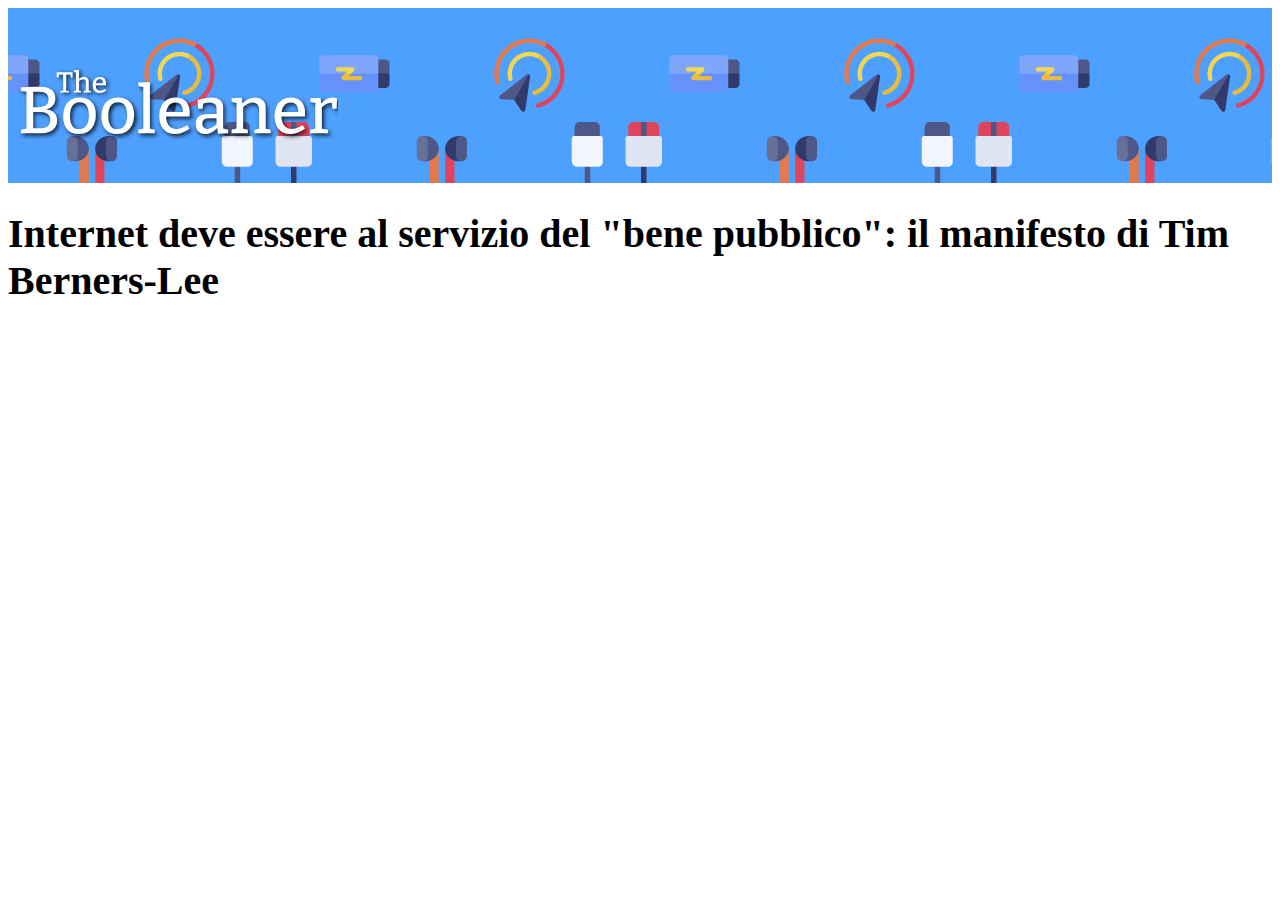
<file: index.html>
<!DOCTYPE html>
<html lang="it">
<head>
    <meta charset="UTF-8">
    <meta http-equiv="X-UA-Compatible" content="IE=edge">
    <meta name="viewport" content="width=device-width, initial-scale=1.0">
    <title>The Booleaner</title>

    <link rel="stylesheet" href="css/style.css">
</head>

<body>
    
    <!-- Header con logo, titolo, autore e data -->
    <header>
        
        <!-- logo -->
        <div id="intestazione">
            <img id="logo" src="img/logo.svg" alt="Logo The Booleaner">
        </div>

        <!-- titolo -->
        <h1>Internet deve essere al servizio del "bene pubblico": il manifesto di Tim Berners-Lee</h1>

        <!-- autore e data -->

    </header>

    <!-- Main con foto, paragrafi, una lista e una tabella -->
    <main>

    </main>

    <!-- footer con articoli consigliati -->
    <footer>

    </footer>

</body>

</html>
</file>
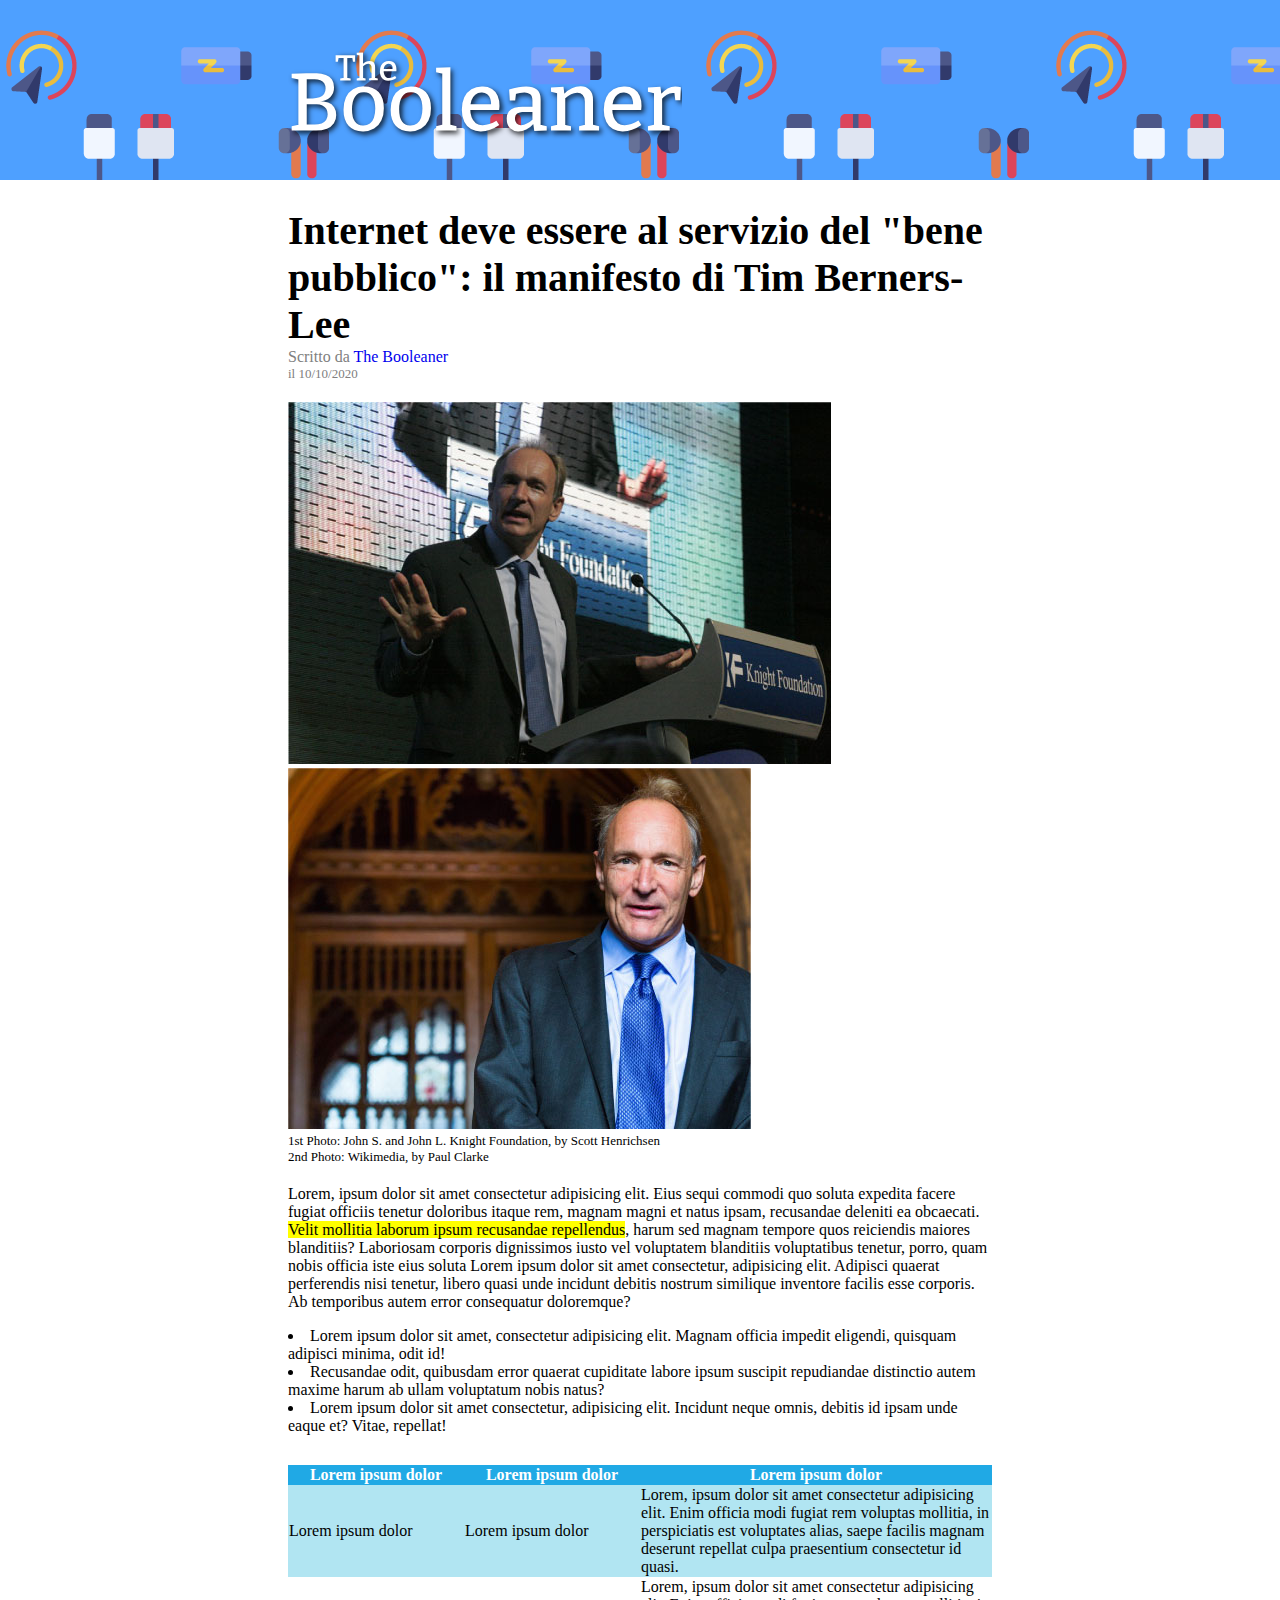
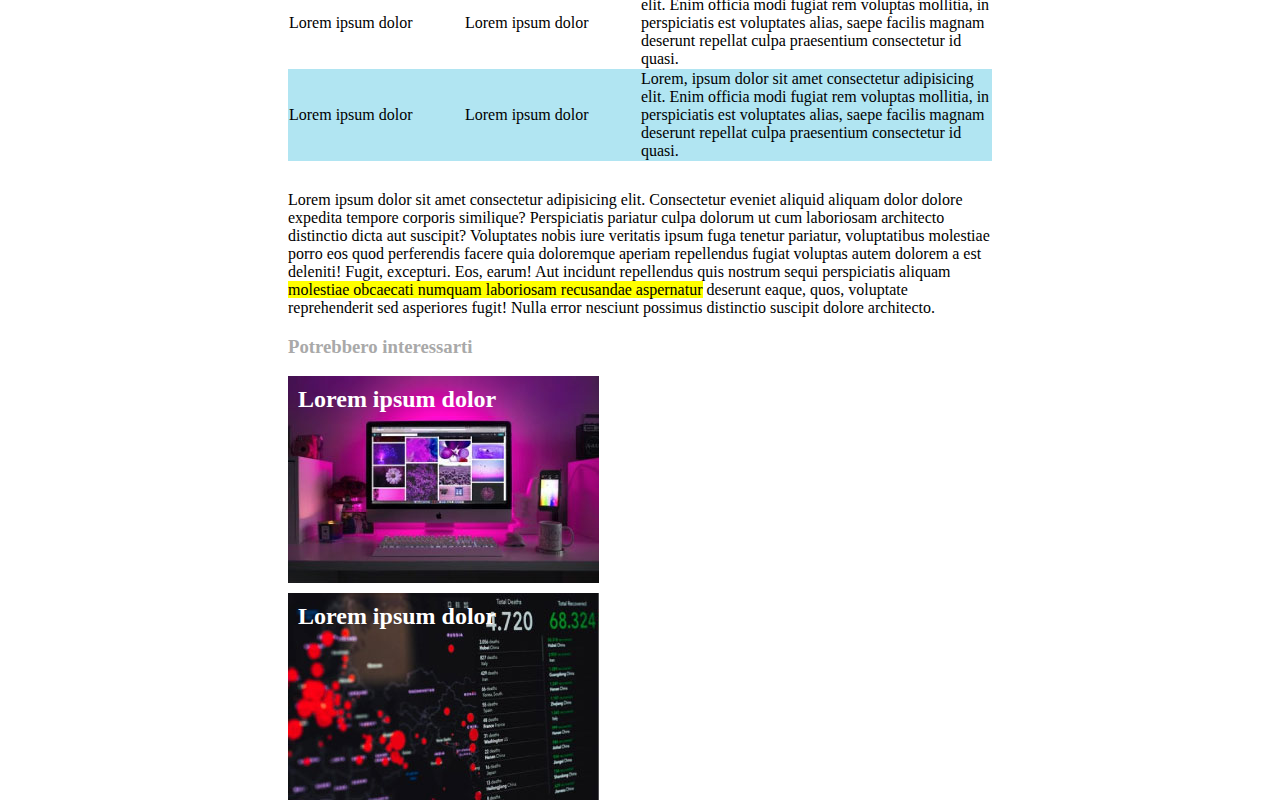
<file: bonus/index.html>
<!DOCTYPE html>
<html lang="it">
<head>
    <meta charset="UTF-8">
    <meta http-equiv="X-UA-Compatible" content="IE=edge">
    <meta name="viewport" content="width=device-width, initial-scale=1.0">
    <title>The Booleaner</title>

    <link rel="stylesheet" href="css/style-bonus.css">
</head>

<body>
    
    <!-- Header con logo, titolo, autore e data -->
    <header>
        
        <!-- logo -->
        <div id="intestazione">
            <div class="centratura">
                <img id="logo" src="img/logo.svg" alt="Logo The Booleaner">
            </div>
        </div>

        <div class="centratura">
            <!-- titolo -->
            <h1>Internet deve essere al servizio del "bene pubblico": il manifesto di Tim Berners-Lee</h1>

            <!-- autore e data -->
            <div class="grigio">Scritto da <a href="https://boolean.careers">The Booleaner</a></div>
            <div id="data" class="grigio">il 10/10/2020</div>
        </div>
        
    </header>

    <!-- Main con foto, paragrafi, una lista e una tabella -->
    <main>
        <!-- foto -->
        <div class="foto-tim">
            <img src="img/tim-1.jpg" alt="Tim Berners-Lee parla dal podio">
            <img src="img/tim-2.jpg" alt="Ritratto di Berners-Lee">
            <div>1st Photo: John S. and John L. Knight Foundation, by Scott Henrichsen</div>
            <div>2nd Photo: Wikimedia, by Paul Clarke</div>
        </div>

        <!-- paragrafo -->
        <p>Lorem, ipsum dolor sit amet consectetur adipisicing elit. Eius sequi commodi quo soluta expedita facere fugiat officiis tenetur doloribus itaque rem, magnam magni et natus ipsam, recusandae deleniti ea obcaecati.
        <span class="evidenziato">Velit mollitia laborum ipsum recusandae repellendus</span>, harum sed magnam tempore quos reiciendis maiores blanditiis? Laboriosam corporis dignissimos iusto vel voluptatem blanditiis voluptatibus tenetur, porro, quam nobis officia iste eius soluta Lorem ipsum dolor sit amet consectetur, adipisicing elit. Adipisci quaerat perferendis nisi tenetur, libero quasi unde incidunt debitis nostrum similique inventore facilis esse corporis. Ab temporibus autem error consequatur doloremque?</p>

        <!-- lista non ordinata -->
        <ul>
            <li>Lorem ipsum dolor sit amet, consectetur adipisicing elit. Magnam officia impedit eligendi, quisquam adipisci minima, odit id!</li>
            <li>Recusandae odit, quibusdam error quaerat cupiditate labore ipsum suscipit repudiandae distinctio autem maxime harum ab ullam voluptatum nobis natus?</li>
            <li>Lorem ipsum dolor sit amet consectetur, adipisicing elit. Incidunt neque omnis, debitis id ipsam unde eaque et? Vitae, repellat!</li>
        </ul>

        <!-- tabella -->
        <table>
            <thead>
                <tr>
                    <th width="25%">Lorem ipsum dolor</th>
                    <th width="25%">Lorem ipsum dolor</th>
                    <th width="50%">Lorem ipsum dolor</th>
                </tr>
            </thead>
            <tbody>
                <tr class="azzurro">
                    <td>Lorem ipsum dolor</td>
                    <td>Lorem ipsum dolor</td>
                    <td>Lorem, ipsum dolor sit amet consectetur adipisicing elit. Enim officia modi fugiat rem voluptas mollitia, in perspiciatis est voluptates alias, saepe facilis magnam deserunt repellat culpa praesentium consectetur id quasi.</td>
                </tr>
                <tr>
                    <td>Lorem ipsum dolor</td>
                    <td>Lorem ipsum dolor</td>
                    <td>Lorem, ipsum dolor sit amet consectetur adipisicing elit. Enim officia modi fugiat rem voluptas mollitia, in perspiciatis est voluptates alias, saepe facilis magnam deserunt repellat culpa praesentium consectetur id quasi.</td>
                </tr>
                <tr class="azzurro">
                    <td>Lorem ipsum dolor</td>
                    <td>Lorem ipsum dolor</td>
                    <td>Lorem, ipsum dolor sit amet consectetur adipisicing elit. Enim officia modi fugiat rem voluptas mollitia, in perspiciatis est voluptates alias, saepe facilis magnam deserunt repellat culpa praesentium consectetur id quasi.</td>
                </tr>
            </tbody>
        </table>

        <!-- paragrafo -->
        <p>Lorem ipsum dolor sit amet consectetur adipisicing elit. Consectetur eveniet aliquid aliquam dolor dolore expedita tempore corporis similique? Perspiciatis pariatur culpa dolorum ut cum laboriosam architecto distinctio dicta aut suscipit?
        Voluptates nobis iure veritatis ipsum fuga tenetur pariatur, voluptatibus molestiae porro eos quod perferendis facere quia doloremque aperiam repellendus fugiat voluptas autem dolorem a est deleniti! Fugit, excepturi. Eos, earum!
        Aut incidunt repellendus quis nostrum sequi perspiciatis aliquam <span class="evidenziato">molestiae obcaecati numquam laboriosam recusandae aspernatur</span> deserunt eaque, quos, voluptate reprehenderit sed asperiores fugit! Nulla error nesciunt possimus distinctio suscipit dolore architecto.</p>

    </main>

    <!-- footer con articoli consigliati -->
    <footer>
        <h3>Potrebbero interessarti</h3>
        <div id="primo-consiglio" class="consiglio">
            Lorem ipsum dolor
        </div>
        <div id="secondo-consiglio" class="consiglio">
            Lorem ipsum dolor
        </div>
    </footer>

</body>

</html>
</file>
<file: css/style.css>
#intestazione{
    background-image: url("../img/pattern.png");
    background-position: 130px 0;
    background-color: #4ea0ff;
}

#logo{
    width: 320px;
    margin: 60px 10px 30px;
}

h1{
    font-size: 40px;
}

.foto-tim {
    font-size: small;
}

ul{
    list-style-position: inside;
    padding-left: 0;
}

th{
    background-color: #20a9e5;
    color: white;
}

.azzurro{
    background-color: #b1e5f2;
}
</file>
<file: bonus/css/style-bonus.css>
* {
    box-sizing: border-box;
}

body {
    padding: 0;
    margin: 0;
}

#intestazione {
    background-image: url("../img/pattern.png");
    background-color: #4ea0ff;
    height: 180px;
}

.centratura, main, footer{
    width: 55%;
    margin: auto;
}

#logo {
    height: 100px;
    margin-top: 50px;
}

h1 {
    font-size: 40px;
    margin-bottom: 0;
}

.grigio {
    color: gray;
}

a:link {
    text-decoration: none;
}

a:visited {
    text-decoration: none;
}

#data {
    font-size: small;
}

.foto-tim {
    font-size: small;
    margin: 20px 0;
}

.evidenziato {
    background-color: yellow;
}

ul{
    list-style-position: inside;
    padding-left: 0;
}

table {
    border-collapse: collapse;
    margin: 30px 0;
}

th {
    background-color: #20a9e5;
    color: white;
}

.cella{
    width: 25%;
}

.doppia-cella{
    width: 50%;
}

.azzurro {
    background-color: #b1e5f2;
}

.consiglio {
    width: 311px;
    height: 207px;
    font-size: x-large;
    font-weight: bold;
    color: white;
    margin-top: 10px;
    padding: 10px;
}

#primo-consiglio {
    background-image: url("../img/monitor.jpg");
}

#secondo-consiglio {
    background-image: url("../img/graph.jpg");
}

footer>h3 {
    color: darkgrey;
}
</file>
